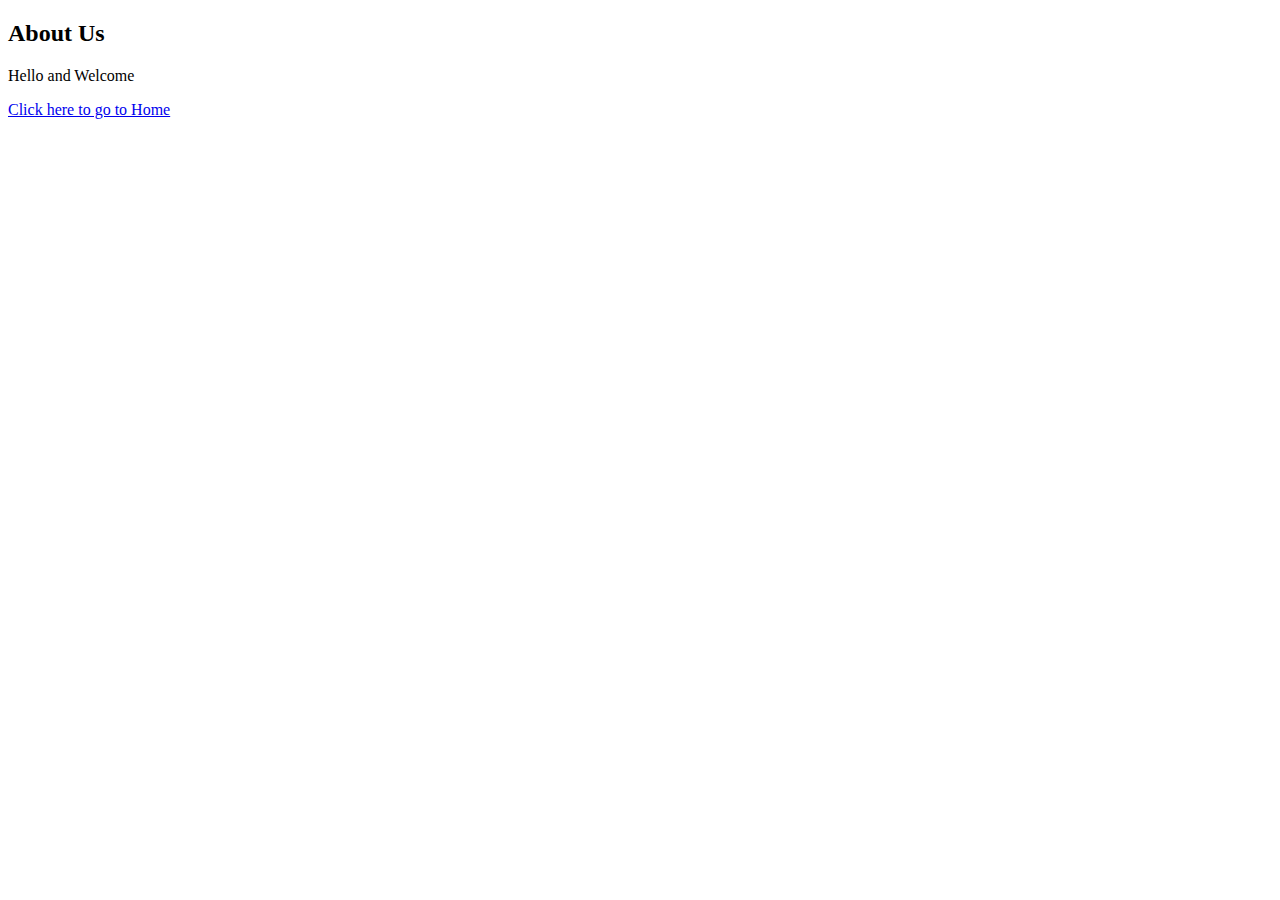
<file: about.html>
<!DOCTYPE html>
<html lang="en">
<head>
    <meta charset="UTF-8">
    <meta name="viewport" content="width=device-width, initial-scale=1.0">
    <title>Document</title>
</head>
<body>
    <h2>About Us</h2>
    <p>Hello and Welcome</p>
    <a href="index.html">Click here to go to Home</a>
</body>
</html>
</file>
